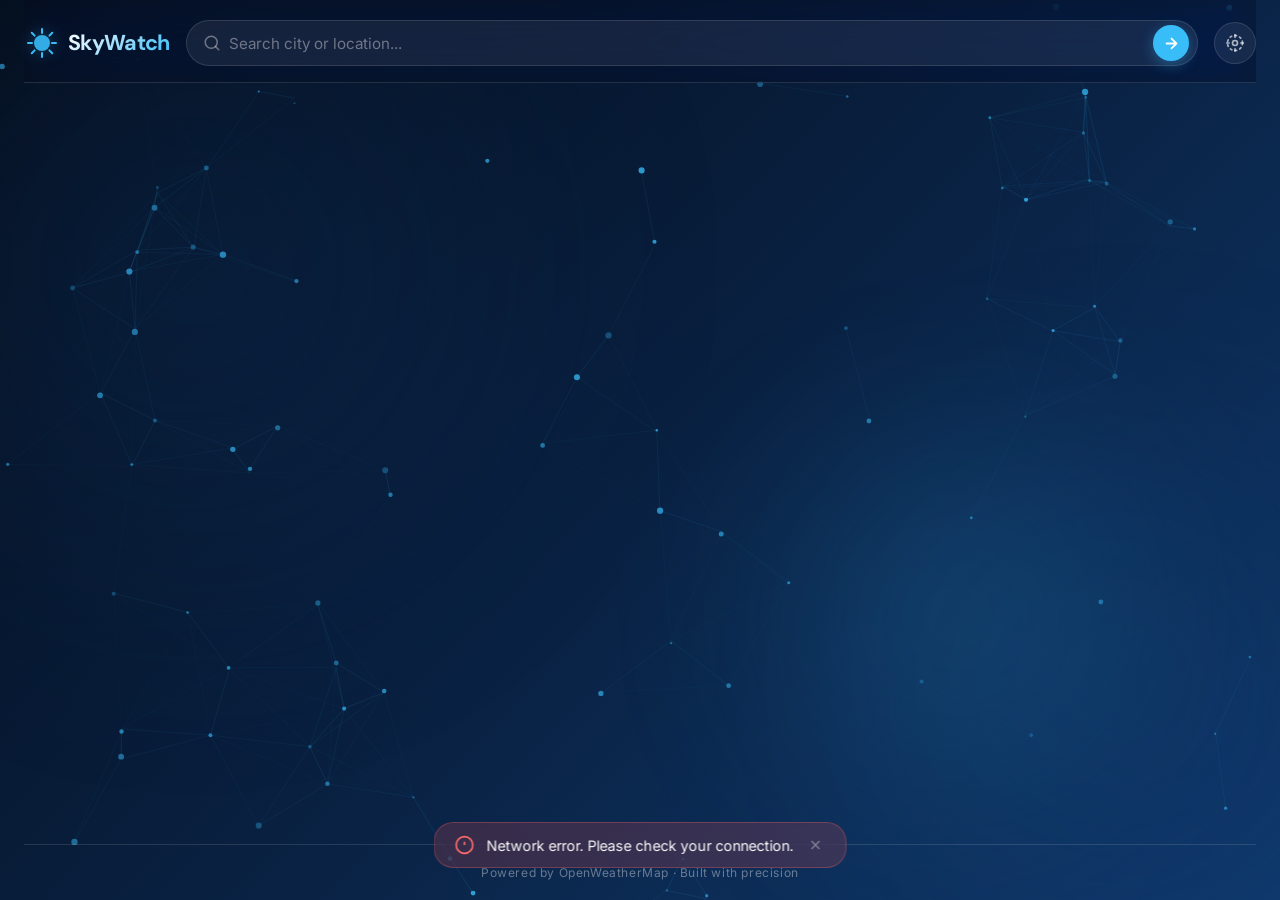
<file: docs/index.html>
<!DOCTYPE html>
<html lang="en">
<head>
  <meta charset="UTF-8" />
  <meta name="viewport" content="width=device-width, initial-scale=1.0" />
  <meta name="description" content="SkyWatch — A production-grade real-time weather application with live forecasts, 3D animated weather conditions, and vibrant design." />
  <title>SkyWatch — Real-Time Weather</title>

  <!-- Fonts -->
  <link rel="preconnect" href="https://fonts.googleapis.com" />
  <link rel="preconnect" href="https://fonts.gstatic.com" crossorigin />
  <link href="https://fonts.googleapis.com/css2?family=Inter:wght@300;400;500;600;700&family=DM+Sans:ital,wght@0,300;0,400;0,500;0,700;1,300&display=swap" rel="stylesheet" />

  <!-- AOS (Animate on Scroll) -->
  <link rel="stylesheet" href="https://unpkg.com/aos@2.3.4/dist/aos.css" />

  <!-- App CSS -->
  <link rel="stylesheet" href="./css/style.css" />
</head>
<body class="weather-clear" id="app-body">

  <!-- ════════════════ ANIMATED BACKGROUND LAYERS ════════════════ -->
  <div class="bg-layer" id="bg-layer" aria-hidden="true">
    <canvas id="particle-canvas"></canvas>
    <div class="bg-orb bg-orb-1"></div>
    <div class="bg-orb bg-orb-2"></div>
    <div class="bg-orb bg-orb-3"></div>
  </div>

  <!-- ════════════════ MAIN WRAPPER ════════════════ -->
  <div class="app-wrapper">

    <!-- ── HEADER / SEARCH ── -->
    <header class="app-header" id="app-header">
      <div class="header-inner">
        <div class="brand" id="brand-logo">
          <div class="brand-icon">
            <svg viewBox="0 0 36 36" fill="none" xmlns="http://www.w3.org/2000/svg">
              <circle cx="18" cy="18" r="8" fill="currentColor" opacity="0.9"/>
              <path d="M18 4V8M18 28V32M4 18H8M28 18H32M7.76 7.76L10.59 10.59M25.41 25.41L28.24 28.24M28.24 7.76L25.41 10.59M10.59 25.41L7.76 28.24" stroke="currentColor" stroke-width="2" stroke-linecap="round"/>
            </svg>
          </div>
          <span class="brand-name">SkyWatch</span>
        </div>

        <!-- Search -->
        <div class="search-container" id="search-container">
          <div class="search-box" id="search-box">
            <div class="search-icon">
              <svg viewBox="0 0 24 24" fill="none" stroke="currentColor" stroke-width="2" stroke-linecap="round" stroke-linejoin="round">
                <circle cx="11" cy="11" r="8"/><path d="M21 21l-4.35-4.35"/>
              </svg>
            </div>
            <input
              type="text"
              id="search-input"
              class="search-input"
              placeholder="Search city or location..."
              autocomplete="off"
              spellcheck="false"
              aria-label="Search city"
              aria-autocomplete="list"
              aria-controls="autocomplete-list"
            />
            <button class="search-clear" id="search-clear" aria-label="Clear search" style="display:none">
              <svg viewBox="0 0 24 24" fill="none" stroke="currentColor" stroke-width="2" stroke-linecap="round"><path d="M18 6L6 18M6 6l12 12"/></svg>
            </button>
            <button class="search-btn" id="search-btn" aria-label="Search">
              <svg viewBox="0 0 24 24" fill="none" stroke="currentColor" stroke-width="2.5" stroke-linecap="round" stroke-linejoin="round">
                <path d="M5 12h14M12 5l7 7-7 7"/>
              </svg>
            </button>
          </div>

          <!-- Autocomplete dropdown -->
          <ul class="autocomplete-list" id="autocomplete-list" role="listbox" aria-label="City suggestions"></ul>
        </div>

        <!-- Geo locate -->
        <button class="geo-btn" id="geo-btn" title="Use my location" aria-label="Use my location">
          <svg viewBox="0 0 24 24" fill="none" stroke="currentColor" stroke-width="2" stroke-linecap="round" stroke-linejoin="round">
            <circle cx="12" cy="12" r="3"/><path d="M12 2v3M12 19v3M2 12h3M19 12h3"/>
            <circle cx="12" cy="12" r="9" stroke-dasharray="2 4"/>
          </svg>
        </button>
      </div>
    </header>

    <!-- ── MAIN CONTENT ── -->
    <main class="app-main" id="app-main">

      <!-- ── LOADING STATE ── -->
      <div class="loading-screen" id="loading-screen" aria-live="polite">
        <div class="loader-ring">
          <svg viewBox="0 0 80 80">
            <circle cx="40" cy="40" r="34" stroke-width="4" fill="none" class="loader-track"/>
            <circle cx="40" cy="40" r="34" stroke-width="4" fill="none" class="loader-arc" stroke-dasharray="60 154"/>
          </svg>
        </div>
        <p class="loader-text">Fetching weather data...</p>
      </div>

      <!-- ── ERROR STATE ── -->
      <div class="error-toast" id="error-toast" aria-live="assertive" role="alert">
        <div class="error-icon">
          <svg viewBox="0 0 24 24" fill="none" stroke="currentColor" stroke-width="2"><circle cx="12" cy="12" r="10"/><path d="M12 8v4M12 16h.01"/></svg>
        </div>
        <span class="error-msg" id="error-msg">Something went wrong.</span>
        <button class="error-close" id="error-close" aria-label="Dismiss">
          <svg viewBox="0 0 24 24" fill="none" stroke="currentColor" stroke-width="2"><path d="M18 6L6 18M6 6l12 12"/></svg>
        </button>
      </div>

      <!-- ══════════════ WEATHER CONTENT (hidden until data loads) ══════════════ -->
      <div class="weather-content" id="weather-content" style="display:none">

        <!-- ── CURRENT WEATHER HERO ── -->
        <section class="hero-section" id="hero-section">
          <div class="hero-left">
            <div class="hero-location" id="hero-location">
              <svg class="pin-icon" viewBox="0 0 24 24" fill="none" stroke="currentColor" stroke-width="2" stroke-linecap="round"><path d="M12 2C8.13 2 5 5.13 5 9c0 5.25 7 13 7 13s7-7.75 7-13c0-3.87-3.13-7-7-7z"/><circle cx="12" cy="9" r="2.5"/></svg>
              <span id="city-name">—</span>
              <span id="country-name" class="country-badge">—</span>
            </div>
            <div class="hero-date-time">
              <span id="live-time" class="live-time">—</span>
              <span class="divider">·</span>
              <span id="live-date" class="live-date">—</span>
            </div>

            <div class="hero-temp-row">
              <div class="hero-temp" id="hero-temp">—<sup>°</sup></div>
              <div class="hero-temp-range">
                <span class="temp-high" id="temp-max">—°</span>
                <span class="temp-low" id="temp-min">—°</span>
              </div>
            </div>

            <div class="hero-description" id="hero-description">—</div>
            <div class="feels-like">Feels like <span id="feels-like">—</span>°</div>
          </div>

          <div class="hero-right">
            <div class="weather-icon-big" id="weather-icon-big" aria-hidden="true">
              <!-- Injected by JS -->
            </div>
          </div>
        </section>

        <!-- ── WEATHER DETAIL TILES ── -->
        <section class="details-section" id="details-section">
          <div class="details-grid">
            <div class="detail-tile" data-aos="fade-up" data-aos-delay="0">
              <div class="tile-icon">
                <svg viewBox="0 0 24 24" fill="none" stroke="currentColor" stroke-width="1.8"><path d="M12 2a7 7 0 0 0-7 7c0 5.333 7 13 7 13s7-7.667 7-13a7 7 0 0 0-7-7z"/><circle cx="12" cy="9" r="2.5"/></svg>
              </div>
              <div class="tile-info">
                <span class="tile-label">Humidity</span>
                <span class="tile-value" id="d-humidity">—</span>
                <span class="tile-unit">%</span>
              </div>
              <div class="tile-bar-wrap"><div class="tile-bar" id="humidity-bar"></div></div>
            </div>

            <div class="detail-tile" data-aos="fade-up" data-aos-delay="60">
              <div class="tile-icon">
                <svg viewBox="0 0 24 24" fill="none" stroke="currentColor" stroke-width="1.8"><path d="M9.59 4.59A2 2 0 1 1 11 8H2m10.59 11.41A2 2 0 1 0 14 16H2m15.73-8.27A2.5 2.5 0 1 1 19.5 12H2"/></svg>
              </div>
              <div class="tile-info">
                <span class="tile-label">Wind</span>
                <span class="tile-value" id="d-wind">—</span>
                <span class="tile-unit">km/h</span>
              </div>
              <div class="tile-sub" id="d-wind-dir">—</div>
            </div>

            <div class="detail-tile" data-aos="fade-up" data-aos-delay="120">
              <div class="tile-icon">
                <svg viewBox="0 0 24 24" fill="none" stroke="currentColor" stroke-width="1.8"><circle cx="12" cy="12" r="10"/><path d="M12 8v4l3 3"/></svg>
              </div>
              <div class="tile-info">
                <span class="tile-label">Pressure</span>
                <span class="tile-value" id="d-pressure">—</span>
                <span class="tile-unit">hPa</span>
              </div>
            </div>

            <div class="detail-tile" data-aos="fade-up" data-aos-delay="180">
              <div class="tile-icon">
                <svg viewBox="0 0 24 24" fill="none" stroke="currentColor" stroke-width="1.8"><path d="M2 12s3.64-7 10-7 10 7 10 7-3.64 7-10 7-10-7-10-7z"/><circle cx="12" cy="12" r="3"/></svg>
              </div>
              <div class="tile-info">
                <span class="tile-label">Visibility</span>
                <span class="tile-value" id="d-visibility">—</span>
                <span class="tile-unit">km</span>
              </div>
            </div>

            <div class="detail-tile" data-aos="fade-up" data-aos-delay="240">
              <div class="tile-icon">
                <svg viewBox="0 0 24 24" fill="none" stroke="currentColor" stroke-width="1.8"><circle cx="12" cy="5" r="3"/><path d="M12 8v13M8 12h8"/></svg>
              </div>
              <div class="tile-info">
                <span class="tile-label">Sunrise</span>
                <span class="tile-value" id="d-sunrise">—</span>
              </div>
            </div>

            <div class="detail-tile" data-aos="fade-up" data-aos-delay="300">
              <div class="tile-icon">
                <svg viewBox="0 0 24 24" fill="none" stroke="currentColor" stroke-width="1.8"><circle cx="12" cy="19" r="3"/><path d="M12 3v13M4.22 10.22l1.42 1.42M18.36 11.64l1.42-1.42M1 22h22M5 19H3M21 19h-2"/></svg>
              </div>
              <div class="tile-info">
                <span class="tile-label">Sunset</span>
                <span class="tile-value" id="d-sunset">—</span>
              </div>
            </div>

            <div class="detail-tile" data-aos="fade-up" data-aos-delay="360">
              <div class="tile-icon">
                <svg viewBox="0 0 24 24" fill="none" stroke="currentColor" stroke-width="1.8"><path d="M3 18h18M6 12l6-9 6 9"/></svg>
              </div>
              <div class="tile-info">
                <span class="tile-label">Cloud Cover</span>
                <span class="tile-value" id="d-clouds">—</span>
                <span class="tile-unit">%</span>
              </div>
              <div class="tile-bar-wrap"><div class="tile-bar" id="clouds-bar"></div></div>
            </div>

            <div class="detail-tile" data-aos="fade-up" data-aos-delay="420">
              <div class="tile-icon">
                <svg viewBox="0 0 24 24" fill="none" stroke="currentColor" stroke-width="1.8"><path d="M12 2L2 7l10 5 10-5-10-5zM2 17l10 5 10-5M2 12l10 5 10-5"/></svg>
              </div>
              <div class="tile-info">
                <span class="tile-label">Condition</span>
                <span class="tile-value tile-value--sm" id="d-condition">—</span>
              </div>
            </div>
          </div>
        </section>

        <!-- ── HOURLY FORECAST ── -->
        <section class="hourly-section" data-aos="fade-up">
          <h2 class="section-title">
            <svg viewBox="0 0 24 24" fill="none" stroke="currentColor" stroke-width="2" stroke-linecap="round"><circle cx="12" cy="12" r="10"/><path d="M12 6v6l4 2"/></svg>
            Hourly Forecast
          </h2>
          <div class="hourly-scroll-wrapper">
            <div class="hourly-strip" id="hourly-strip">
              <!-- Injected by JS -->
            </div>
          </div>
        </section>

        <!-- ── 5-DAY FORECAST ── -->
        <section class="forecast-section" data-aos="fade-up">
          <h2 class="section-title">
            <svg viewBox="0 0 24 24" fill="none" stroke="currentColor" stroke-width="2" stroke-linecap="round"><rect x="3" y="4" width="18" height="18" rx="2" ry="2"/><line x1="16" y1="2" x2="16" y2="6"/><line x1="8" y1="2" x2="8" y2="6"/><line x1="3" y1="10" x2="21" y2="10"/></svg>
            5-Day Forecast
          </h2>
          <div class="forecast-cards" id="forecast-cards">
            <!-- Injected by JS -->
          </div>
        </section>

      </div><!-- /weather-content -->
    </main>

    <!-- ── FOOTER ── -->
    <footer class="app-footer">
      <span>Powered by OpenWeatherMap · Built with precision</span>
    </footer>

  </div><!-- /app-wrapper -->

  <!-- GSAP -->
  <script src="https://cdnjs.cloudflare.com/ajax/libs/gsap/3.12.5/gsap.min.js"></script>
  <!-- AOS -->
  <script src="https://unpkg.com/aos@2.3.4/dist/aos.js"></script>
  <!-- App JS -->
  <script src="./js/app.js"></script>
</body>
</html>
</file>
<file: docs/css/style.css>
/* ═══════════════════════════════════════════════════════════
   SKYE — Weather App Stylesheet
   Design System · Components · Animations
   ═══════════════════════════════════════════════════════════ */

/* ── Design Tokens ─────────────────────────────────────────── */
:root {
  /* Typography */
  --font-body: 'Inter', system-ui, sans-serif;
  --font-display: 'DM Sans', system-ui, sans-serif;

  /* Spacing scale */
  --sp-1: 4px; --sp-2: 8px; --sp-3: 12px; --sp-4: 16px;
  --sp-5: 20px; --sp-6: 24px; --sp-8: 32px; --sp-10: 40px;
  --sp-12: 48px; --sp-16: 64px;

  /* Radius */
  --r-sm: 8px; --r-md: 14px; --r-lg: 20px; --r-xl: 28px; --r-full: 999px;

  /* Glass */
  --glass-bg: rgba(255,255,255,0.07);
  --glass-border: rgba(255,255,255,0.12);
  --glass-shadow: 0 8px 48px rgba(0,0,0,0.28), 0 2px 8px rgba(0,0,0,0.15);

  /* Text */
  --text-primary: rgba(255,255,255,0.97);
  --text-secondary: rgba(255,255,255,0.65);
  --text-muted: rgba(255,255,255,0.38);

  /* Easing */
  --ease-out-expo: cubic-bezier(0.16, 1, 0.3, 1);
  --ease-in-out-quart: cubic-bezier(0.77, 0, 0.175, 1);
  --ease-spring: cubic-bezier(0.34, 1.56, 0.64, 1);
  --ease-3d: cubic-bezier(0.25, 1.2, 0.5, 1);

  /* Weather theme — clear sky (default) */
  --bg-from: #050d1a;
  --bg-mid: #092040;
  --bg-to: #103a6e;
  --accent: #38bdf8;
  --accent-glow: rgba(56, 189, 248, 0.35);
  --particle-color: rgba(56, 189, 248, 0.7);
  --orb1: #103a6e;
  --orb2: #092040;
  --orb3: #38bdf8;
}

/* ── Weather Condition Themes (professional, rich, not garish) ── */
.weather-clear        { --bg-from:#050d1a; --bg-mid:#092040; --bg-to:#103a6e; --accent:#38bdf8; --accent-glow:rgba(56,189,248,.35); --particle-color:rgba(56,189,248,.7); --orb1:#103a6e; --orb2:#0d3060; --orb3:#38bdf8; }
.weather-clouds       { --bg-from:#0d1117; --bg-mid:#1c2333; --bg-to:#2d3b55; --accent:#7e9cc8; --accent-glow:rgba(126,156,200,.32); --particle-color:rgba(126,156,200,.7); --orb1:#2d3b55; --orb2:#1c2333; --orb3:#7e9cc8; }
.weather-rain         { --bg-from:#04111f; --bg-mid:#061e36; --bg-to:#0a3055; --accent:#29b4e8; --accent-glow:rgba(41,180,232,.35); --particle-color:rgba(41,180,232,.7); --orb1:#0a3055; --orb2:#061e36; --orb3:#29b4e8; }
.weather-drizzle      { --bg-from:#071520; --bg-mid:#0d2840; --bg-to:#114266; --accent:#67c4de; --accent-glow:rgba(103,196,222,.33); --particle-color:rgba(103,196,222,.7); --orb1:#114266; --orb2:#0d2840; --orb3:#67c4de; }
.weather-thunderstorm { --bg-from:#07030f; --bg-mid:#120828; --bg-to:#2a1050; --accent:#a78bfa; --accent-glow:rgba(167,139,250,.38); --particle-color:rgba(167,139,250,.8); --orb1:#2a1050; --orb2:#1a0840; --orb3:#a78bfa; }
.weather-snow         { --bg-from:#0b1829; --bg-mid:#152d48; --bg-to:#1e4468; --accent:#bae6fd; --accent-glow:rgba(186,230,253,.3); --particle-color:rgba(186,230,253,.75); --orb1:#1e4468; --orb2:#152d48; --orb3:#bae6fd; }
.weather-mist,
.weather-fog,
.weather-haze,
.weather-smoke,
.weather-dust,
.weather-sand,
.weather-ash,
.weather-squall,
.weather-tornado      { --bg-from:#0c1220; --bg-mid:#16202e; --bg-to:#23303f; --accent:#8ba4bc; --accent-glow:rgba(139,164,188,.3); --particle-color:rgba(139,164,188,.65); --orb1:#23303f; --orb2:#16202e; --orb3:#8ba4bc; }

/* ── Reset & Base ──────────────────────────────────────────── */
*, *::before, *::after { box-sizing: border-box; margin: 0; padding: 0; }

html {
  scroll-behavior: smooth;
  -webkit-font-smoothing: antialiased;
  -moz-osx-font-smoothing: grayscale;
}

body {
  font-family: var(--font-body);
  color: var(--text-primary);
  min-height: 100vh;
  background: linear-gradient(135deg, var(--bg-from) 0%, var(--bg-mid) 50%, var(--bg-to) 100%);
  transition: background 1.4s var(--ease-in-out-quart);
  overflow-x: hidden;
}

/* ── Animated Background ───────────────────────────────────── */
.bg-layer {
  position: fixed;
  inset: 0;
  z-index: 0;
  overflow: hidden;
  pointer-events: none;
}

/* Particle canvas fills the background */
#particle-canvas {
  position: absolute;
  inset: 0;
  width: 100%;
  height: 100%;
  pointer-events: none;
}

.bg-orb {
  position: absolute;
  border-radius: 50%;
  filter: blur(90px);
  opacity: 0.28;
  animation: orbFloat 18s ease-in-out infinite;
}

.bg-orb-1 {
  width: 70vmax; height: 70vmax;
  background: radial-gradient(circle, var(--orb1) 0%, transparent 70%);
  top: -20%; left: -20%;
  animation-delay: 0s;
}

.bg-orb-2 {
  width: 55vmax; height: 55vmax;
  background: radial-gradient(circle, var(--orb2) 0%, transparent 70%);
  bottom: -15%; right: -15%;
  animation-delay: -6s;
  animation-duration: 22s;
}

.bg-orb-3 {
  width: 40vmax; height: 40vmax;
  background: radial-gradient(circle, var(--orb3) 0%, transparent 70%);
  top: 40%; left: 55%;
  animation-delay: -12s;
  animation-duration: 16s;
  opacity: 0.2;
}

@keyframes orbFloat {
  0%, 100% { transform: translate(0, 0) scale(1); }
  25%       { transform: translate(4%, -6%) scale(1.05); }
  50%       { transform: translate(-3%, 5%) scale(0.97); }
  75%       { transform: translate(6%, 3%) scale(1.03); }
}

/* Noise texture overlay */
.noise-overlay {
  position: fixed;
  inset: 0;
  z-index: 1;
  pointer-events: none;
  opacity: 0.03;
  background-image: url("data:image/svg+xml,%3Csvg viewBox='0 0 200 200' xmlns='http://www.w3.org/2000/svg'%3E%3Cfilter id='n'%3E%3CfeTurbulence type='fractalNoise' baseFrequency='0.9' numOctaves='4'/%3E%3C/filter%3E%3Crect width='100%25' height='100%25' filter='url(%23n)'/%3E%3C/svg%3E");
  background-size: 150px 150px;
}

/* ── Scrollbar ─────────────────────────────────────────────── */
::-webkit-scrollbar { width: 5px; height: 5px; }
::-webkit-scrollbar-track { background: transparent; }
::-webkit-scrollbar-thumb { background: var(--glass-border); border-radius: var(--r-full); }
::-webkit-scrollbar-thumb:hover { background: rgba(255,255,255,0.22); }

/* ── App Wrapper ───────────────────────────────────────────── */
.app-wrapper {
  position: relative;
  z-index: 2;
  max-width: 1280px;
  margin: 0 auto;
  padding: 0 var(--sp-6);
  min-height: 100vh;
  display: flex;
  flex-direction: column;
}

/* ═══════════════════════════════════════════════════════════
   HEADER
   ═══════════════════════════════════════════════════════════ */
.app-header {
  padding: var(--sp-5) 0 var(--sp-4);
  position: sticky;
  top: 0;
  z-index: 100;
  backdrop-filter: blur(20px) saturate(180%);
  -webkit-backdrop-filter: blur(20px) saturate(180%);
  border-bottom: 1px solid var(--glass-border);
  background: rgba(10,15,28,0.45);
  transition: background 1.4s var(--ease-in-out-quart),
              border-color 1.4s var(--ease-in-out-quart);
}

.header-inner {
  display: flex;
  align-items: center;
  gap: var(--sp-4);
  flex-wrap: wrap;
}

/* Brand */
.brand {
  display: flex;
  align-items: center;
  gap: var(--sp-2);
  flex-shrink: 0;
  text-decoration: none;
  color: inherit;
}

.brand-icon {
  width: 36px; height: 36px;
  color: var(--accent);
  filter: drop-shadow(0 0 8px var(--accent-glow));
  transition: color 0.8s, filter 0.8s;
  animation: sunSpin 20s linear infinite;
}

@keyframes sunSpin {
  from { transform: rotate(0deg); }
  to   { transform: rotate(360deg); }
}

.brand-name {
  font-family: var(--font-display);
  font-size: 1.35rem;
  font-weight: 700;
  letter-spacing: -0.03em;
  background: linear-gradient(135deg, #fff 0%, var(--accent) 100%);
  -webkit-background-clip: text;
  -webkit-text-fill-color: transparent;
  background-clip: text;
  transition: background 0.8s;
}

/* Search */
.search-container {
  flex: 1;
  min-width: 220px;
  position: relative;
}

.search-box {
  display: flex;
  align-items: center;
  background: var(--glass-bg);
  border: 1px solid var(--glass-border);
  border-radius: var(--r-full);
  padding: var(--sp-1) var(--sp-2) var(--sp-1) var(--sp-4);
  gap: var(--sp-2);
  transition: border-color 0.3s, box-shadow 0.3s, background 0.3s;
}

.search-box:focus-within {
  border-color: var(--accent);
  box-shadow: 0 0 0 3px var(--accent-glow), var(--glass-shadow);
  background: rgba(255,255,255,0.1);
}

.search-icon {
  width: 18px; height: 18px;
  color: var(--text-muted);
  flex-shrink: 0;
  transition: color 0.3s;
}

.search-box:focus-within .search-icon { color: var(--accent); }

.search-input {
  flex: 1;
  background: none;
  border: none;
  outline: none;
  font-family: var(--font-body);
  font-size: 0.95rem;
  color: var(--text-primary);
  caret-color: var(--accent);
}

.search-input::placeholder { color: var(--text-muted); }

.search-clear {
  background: none;
  border: none;
  cursor: pointer;
  color: var(--text-muted);
  width: 20px; height: 20px;
  display: flex; align-items: center; justify-content: center;
  transition: color 0.2s;
  padding: 0;
}
.search-clear:hover { color: var(--text-primary); }
.search-clear svg { width: 16px; height: 16px; }

.search-btn {
  background: var(--accent);
  border: none;
  cursor: pointer;
  color: #fff;
  width: 36px; height: 36px;
  border-radius: var(--r-full);
  display: flex; align-items: center; justify-content: center;
  flex-shrink: 0;
  transition: transform 0.2s var(--ease-spring), box-shadow 0.2s, background 0.8s;
  box-shadow: 0 4px 14px var(--accent-glow);
}
.search-btn:hover  { transform: scale(1.08); box-shadow: 0 6px 20px var(--accent-glow); }
.search-btn:active { transform: scale(0.94); }
.search-btn svg { width: 17px; height: 17px; }

/* Autocomplete */
.autocomplete-list {
  position: absolute;
  top: calc(100% + var(--sp-2));
  left: 0; right: 0;
  background: rgba(12,18,32,0.95);
  backdrop-filter: blur(20px);
  -webkit-backdrop-filter: blur(20px);
  border: 1px solid var(--glass-border);
  border-radius: var(--r-lg);
  list-style: none;
  overflow: hidden;
  z-index: 200;
  box-shadow: var(--glass-shadow);
  transform-origin: top center;
  transform: scaleY(0.85) translateY(-8px);
  opacity: 0;
  pointer-events: none;
  transition: transform 0.25s var(--ease-out-expo), opacity 0.2s ease;
}

.autocomplete-list.open {
  transform: scaleY(1) translateY(0);
  opacity: 1;
  pointer-events: auto;
}

.autocomplete-item {
  padding: var(--sp-3) var(--sp-5);
  cursor: pointer;
  display: flex;
  align-items: center;
  gap: var(--sp-3);
  transition: background 0.15s;
  border-bottom: 1px solid rgba(255,255,255,0.05);
  font-size: 0.9rem;
}
.autocomplete-item:last-child { border-bottom: none; }
.autocomplete-item:hover,
.autocomplete-item.active {
  background: rgba(255,255,255,0.08);
}

.autocomplete-item .ac-pin {
  width: 16px; height: 16px;
  color: var(--accent);
  flex-shrink: 0;
}
.autocomplete-item .ac-name { font-weight: 500; color: var(--text-primary); }
.autocomplete-item .ac-sub  { font-size: 0.78rem; color: var(--text-muted); margin-left: 2px; }

/* Geo button */
.geo-btn {
  background: var(--glass-bg);
  border: 1px solid var(--glass-border);
  cursor: pointer;
  color: var(--text-secondary);
  width: 42px; height: 42px;
  border-radius: var(--r-full);
  display: flex; align-items: center; justify-content: center;
  flex-shrink: 0;
  transition: color 0.2s, background 0.2s, transform 0.2s var(--ease-spring), box-shadow 0.2s;
}
.geo-btn:hover {
  background: var(--accent);
  color: #fff;
  border-color: var(--accent);
  transform: scale(1.08);
  box-shadow: 0 4px 14px var(--accent-glow);
}
.geo-btn:active { transform: scale(0.94); }
.geo-btn svg { width: 20px; height: 20px; }
.geo-btn.loading { animation: spin 1s linear infinite; }
@keyframes spin { to { transform: rotate(360deg); } }

/* ═══════════════════════════════════════════════════════════
   MAIN CONTENT
   ═══════════════════════════════════════════════════════════ */
.app-main {
  flex: 1;
  padding: var(--sp-8) 0 var(--sp-16);
}

/* ── Loading Screen ────────────────────────────────────────── */
.loading-screen {
  display: flex;
  flex-direction: column;
  align-items: center;
  justify-content: center;
  min-height: 60vh;
  gap: var(--sp-5);
}

.loader-ring {
  width: 80px; height: 80px;
  animation: spin 1.2s linear infinite;
}

.loader-track { stroke: rgba(255,255,255,0.1); }
.loader-arc   { stroke: var(--accent); stroke-linecap: round; transition: stroke 0.8s; }

.loader-text {
  font-size: 0.9rem;
  color: var(--text-muted);
  letter-spacing: 0.04em;
  animation: pulse 2s ease-in-out infinite;
}

@keyframes pulse {
  0%, 100% { opacity: 0.5; }
  50%       { opacity: 1; }
}

/* ── Error Toast ───────────────────────────────────────────── */
.error-toast {
  position: fixed;
  bottom: var(--sp-8);
  left: 50%;
  transform: translateX(-50%) translateY(120px);
  background: rgba(255,80,80,0.18);
  backdrop-filter: blur(16px);
  border: 1px solid rgba(255,100,100,0.3);
  border-radius: var(--r-lg);
  padding: var(--sp-3) var(--sp-5);
  display: flex;
  align-items: center;
  gap: var(--sp-3);
  z-index: 300;
  min-width: 280px;
  max-width: 480px;
  transition: transform 0.45s var(--ease-out-expo), opacity 0.35s;
  opacity: 0;
}

.error-toast.show {
  transform: translateX(-50%) translateY(0);
  opacity: 1;
}

.error-icon { color: #ff6b6b; width: 20px; height: 20px; flex-shrink: 0; }
.error-icon svg { width: 20px; height: 20px; }
.error-msg  { font-size: 0.9rem; color: var(--text-primary); flex: 1; }
.error-close {
  background: none; border: none; cursor: pointer;
  color: var(--text-muted); width: 20px; height: 20px;
  display: flex; align-items: center; justify-content: center;
  transition: color 0.2s; padding: 0;
}
.error-close:hover { color: var(--text-primary); }
.error-close svg { width: 16px; height: 16px; }

/* ═══════════════════════════════════════════════════════════
   HERO / CURRENT WEATHER
   ═══════════════════════════════════════════════════════════ */
.hero-section {
  display: flex;
  align-items: center;
  justify-content: space-between;
  gap: var(--sp-8);
  margin-bottom: var(--sp-10);
  padding: var(--sp-10) var(--sp-8);
  background: var(--glass-bg);
  border: 1px solid var(--glass-border);
  border-radius: var(--r-xl);
  backdrop-filter: blur(24px) saturate(180%);
  -webkit-backdrop-filter: blur(24px) saturate(180%);
  box-shadow: var(--glass-shadow);
  position: relative;
  overflow: hidden;
}

.hero-section::before {
  content: '';
  position: absolute;
  top: -60px; right: -60px;
  width: 280px; height: 280px;
  background: radial-gradient(circle, var(--accent-glow) 0%, transparent 70%);
  pointer-events: none;
  transition: background 0.8s;
}

.hero-left { flex: 1; min-width: 0; }

.hero-location {
  display: flex;
  align-items: center;
  gap: var(--sp-2);
  margin-bottom: var(--sp-2);
}

.pin-icon { width: 18px; height: 18px; color: var(--accent); flex-shrink: 0; }

#city-name {
  font-family: var(--font-display);
  font-size: clamp(1.2rem, 3vw, 1.6rem);
  font-weight: 700;
  letter-spacing: -0.02em;
  white-space: nowrap;
  overflow: hidden;
  text-overflow: ellipsis;
}

.country-badge {
  background: rgba(255,255,255,0.1);
  border-radius: var(--r-sm);
  padding: 2px 8px;
  font-size: 0.72rem;
  font-weight: 600;
  letter-spacing: 0.08em;
  color: var(--text-secondary);
  text-transform: uppercase;
  flex-shrink: 0;
}

.hero-date-time {
  display: flex;
  align-items: center;
  gap: var(--sp-2);
  font-size: 0.85rem;
  color: var(--text-muted);
  margin-bottom: var(--sp-6);
}

.divider { opacity: 0.4; }

.live-time {
  font-variant-numeric: tabular-nums;
  font-weight: 500;
}

.hero-temp-row {
  display: flex;
  align-items: flex-start;
  gap: var(--sp-4);
  margin-bottom: var(--sp-2);
}

.hero-temp {
  font-family: var(--font-display);
  font-size: clamp(4rem, 10vw, 6.5rem);
  font-weight: 300;
  letter-spacing: -0.05em;
  line-height: 1;
  color: var(--text-primary);
}

.hero-temp sup {
  font-size: 0.4em;
  vertical-align: top;
  margin-top: 0.3em;
  font-weight: 400;
  opacity: 0.7;
}

.hero-temp-range {
  display: flex;
  flex-direction: column;
  gap: var(--sp-1);
  padding-top: var(--sp-3);
}

.temp-high {
  font-size: 0.92rem;
  font-weight: 600;
  color: var(--text-secondary);
}

.temp-low {
  font-size: 0.85rem;
  font-weight: 400;
  color: var(--text-muted);
}

.hero-description {
  font-size: 1.05rem;
  font-weight: 500;
  color: var(--text-secondary);
  margin-bottom: var(--sp-2);
  text-transform: capitalize;
}

.feels-like {
  font-size: 0.82rem;
  color: var(--text-muted);
}

/* Weather Icon (big) */
.hero-right { flex-shrink: 0; }

.weather-icon-big {
  width: clamp(140px, 18vw, 200px);
  height: clamp(140px, 18vw, 200px);
  display: flex;
  align-items: center;
  justify-content: center;
  filter: drop-shadow(0 0 32px var(--accent-glow));
  transition: filter 0.8s;
}

.weather-icon-big svg, .weather-icon-big img {
  width: 100%;
  height: 100%;
}

/* ── Weather Icon Animations ───────────────────────────────── */
@keyframes iconSunRotate {
  from { transform: rotate(0deg); }
  to   { transform: rotate(360deg); }
}
@keyframes iconSunPulse {
  0%, 100% { transform: scale(1); opacity: 1; }
  50%       { transform: scale(1.06); opacity: 0.9; }
}
@keyframes iconCloudDrift {
  0%, 100% { transform: translateX(0); }
  50%       { transform: translateX(6px); }
}
@keyframes iconRainDrop {
  0%   { transform: translateY(0) scaleY(1); opacity: 1; }
  80%  { transform: translateY(18px) scaleY(1.2); opacity: 0.6; }
  100% { transform: translateY(22px) scaleY(0.8); opacity: 0; }
}
@keyframes iconSnowDrift {
  0%   { transform: translateY(0) rotate(0deg); opacity: 1; }
  100% { transform: translateY(20px) rotate(180deg); opacity: 0; }
}
@keyframes iconLightning {
  0%, 85%, 100% { opacity: 0; }
  90%, 95%      { opacity: 1; }
}
@keyframes iconMistDrift {
  0%, 100% { transform: translateX(0); opacity: 0.6; }
  50%       { transform: translateX(8px); opacity: 1; }
}

/* ═══════════════════════════════════════════════════════════
   DETAIL TILES
   ═══════════════════════════════════════════════════════════ */
.section-title {
  display: flex;
  align-items: center;
  gap: var(--sp-2);
  font-family: var(--font-display);
  font-size: 0.8rem;
  font-weight: 600;
  letter-spacing: 0.1em;
  text-transform: uppercase;
  color: var(--text-muted);
  margin-bottom: var(--sp-5);
}
.section-title svg { width: 16px; height: 16px; color: var(--accent); }

.details-section { margin-bottom: var(--sp-10); }

.details-grid {
  display: grid;
  grid-template-columns: repeat(auto-fill, minmax(180px, 1fr));
  gap: var(--sp-4);
  perspective: 1000px;
}

.detail-tile {
  background: var(--glass-bg);
  border: 1px solid var(--glass-border);
  border-radius: var(--r-lg);
  padding: var(--sp-5);
  backdrop-filter: blur(24px);
  -webkit-backdrop-filter: blur(24px);
  transition: transform 0.4s var(--ease-3d), box-shadow 0.4s var(--ease-3d), border-color 0.4s, background 0.4s;
  cursor: default;
  display: flex;
  flex-direction: column;
  gap: var(--sp-2);
  transform-style: preserve-3d;
  position: relative;
  overflow: hidden;
}

.detail-tile::before {
  content: '';
  position: absolute;
  top: 0; left: 0; right: 0; bottom: 0;
  background: radial-gradient(circle at center, rgba(255,255,255,0.1) 0%, transparent 70%);
  opacity: 0;
  transition: opacity 0.4s;
  pointer-events: none;
  z-index: 1;
}

.detail-tile:hover {
  transform: translateY(-8px) scale(1.02) rotateX(4deg) rotateY(-4deg);
  box-shadow: 0 24px 64px rgba(0,0,0,0.5), -10px 10px 30px var(--accent-glow), 0 0 0 1px var(--accent-glow);
  background: rgba(255,255,255,0.15);
  border-color: var(--accent);
}

.detail-tile:hover::before {
  opacity: 1;
}

.tile-icon {
  width: 28px; height: 28px;
  color: var(--accent);
  margin-bottom: var(--sp-1);
  transition: color 0.8s, transform 0.4s var(--ease-3d);
  transform: translateZ(20px);
  filter: drop-shadow(0 0 8px var(--accent-glow));
}
.detail-tile:hover .tile-icon {
  transform: translateZ(30px) scale(1.1);
}
.tile-icon svg { width: 28px; height: 28px; }

.tile-info {
  display: flex;
  align-items: baseline;
  gap: 4px;
  flex-wrap: wrap;
  transform: translateZ(15px);
  transition: transform 0.4s var(--ease-3d);
}
.detail-tile:hover .tile-info {
  transform: translateZ(25px);
}

.tile-label {
  display: block;
  font-size: 0.72rem;
  font-weight: 500;
  letter-spacing: 0.08em;
  text-transform: uppercase;
  color: var(--text-muted);
  margin-bottom: var(--sp-1);
  width: 100%;
}

.tile-value {
  font-family: var(--font-display);
  font-size: 1.65rem;
  font-weight: 600;
  color: var(--text-primary);
  letter-spacing: -0.03em;
  line-height: 1;
}

.tile-value--sm { font-size: 1rem; font-weight: 500; }
.tile-unit { font-size: 0.78rem; color: var(--text-muted); }

.tile-sub {
  font-size: 0.78rem;
  color: var(--text-secondary);
  margin-top: 2px;
}

/* Progress bar */
.tile-bar-wrap {
  height: 4px;
  background: rgba(255,255,255,0.08);
  border-radius: var(--r-full);
  overflow: hidden;
  margin-top: var(--sp-2);
}

.tile-bar {
  height: 100%;
  background: linear-gradient(90deg, var(--accent), rgba(255,255,255,0.6));
  border-radius: var(--r-full);
  width: 0%;
  transition: width 1.2s var(--ease-out-expo);
}

/* ═══════════════════════════════════════════════════════════
   HOURLY FORECAST
   ═══════════════════════════════════════════════════════════ */
.hourly-section { margin-bottom: var(--sp-10); }

.hourly-scroll-wrapper {
  overflow-x: auto;
  -webkit-overflow-scrolling: touch;
  scrollbar-width: thin;
  margin: 0 calc(-1 * var(--sp-2));
  padding: 0 var(--sp-2) var(--sp-2);
}

.hourly-strip {
  display: flex;
  gap: var(--sp-3);
  width: max-content;
  padding: var(--sp-1) 0;
}

.hourly-card {
  background: var(--glass-bg);
  border: 1px solid var(--glass-border);
  border-radius: var(--r-lg);
  padding: var(--sp-4) var(--sp-5);
  display: flex;
  flex-direction: column;
  align-items: center;
  gap: var(--sp-2);
  min-width: 90px;
  cursor: default;
  transition: transform 0.22s var(--ease-spring), background 0.22s, box-shadow 0.22s;
  position: relative;
  overflow: hidden;
}

.hourly-card:hover {
  transform: translateY(-5px);
  background: rgba(255,255,255,0.1);
  box-shadow: 0 12px 36px rgba(0,0,0,0.25);
}

.hourly-card.current-hour {
  border-color: var(--accent);
  background: rgba(255,255,255,0.1);
}

.hourly-card.current-hour::after {
  content: '';
  position: absolute;
  inset: 0;
  background: linear-gradient(135deg, var(--accent-glow) 0%, transparent 70%);
  pointer-events: none;
}

.hourly-time {
  font-size: 0.75rem;
  font-weight: 600;
  color: var(--text-muted);
  letter-spacing: 0.04em;
}

.hourly-card.current-hour .hourly-time { color: var(--accent); }

.hourly-icon {
  width: 44px; height: 44px;
  filter: drop-shadow(0 2px 6px rgba(0,0,0,0.3));
}

.hourly-temp {
  font-family: var(--font-display);
  font-size: 1.05rem;
  font-weight: 600;
  color: var(--text-primary);
}

.hourly-pop {
  font-size: 0.7rem;
  color: #74cfe8;
  display: flex;
  align-items: center;
  gap: 2px;
}

/* ═══════════════════════════════════════════════════════════
   5-DAY FORECAST
   ═══════════════════════════════════════════════════════════ */
.forecast-section { margin-bottom: var(--sp-10); }

.forecast-cards {
  display: grid;
  grid-template-columns: repeat(auto-fill, minmax(165px, 1fr));
  gap: var(--sp-4);
  perspective: 1000px;
}

.forecast-card {
  background: var(--glass-bg);
  border: 1px solid var(--glass-border);
  border-radius: var(--r-lg);
  padding: var(--sp-6) var(--sp-5);
  display: flex;
  flex-direction: column;
  align-items: center;
  gap: var(--sp-3);
  cursor: default;
  transition: transform 0.4s var(--ease-3d), background 0.4s, box-shadow 0.4s var(--ease-3d), border-color 0.4s;
  text-align: center;
  transform-style: preserve-3d;
  position: relative;
  overflow: hidden;
}

.forecast-card::before {
  content: '';
  position: absolute;
  top: 0; left: 0; right: 0; bottom: 0;
  background: radial-gradient(circle at center, rgba(255,255,255,0.1) 0%, transparent 60%);
  opacity: 0;
  transition: opacity 0.4s;
  pointer-events: none;
}

.forecast-card:hover {
  transform: translateY(-10px) scale(1.03) rotateX(5deg);
  background: rgba(255,255,255,0.15);
  box-shadow: 0 24px 64px rgba(0,0,0,0.4), 0 0 0 1px var(--accent-glow);
  border-color: var(--accent);
}

.forecast-card:hover::before {
  opacity: 1;
}

.forecast-card.today { border-color: var(--accent); box-shadow: 0 0 20px rgba(0,0,0,0.2) inset, 0 0 0 1px var(--accent-glow); }

.forecast-day {
  font-size: 0.8rem;
  font-weight: 700;
  letter-spacing: 0.06em;
  text-transform: uppercase;
  color: var(--text-secondary);
}

.forecast-card.today .forecast-day { color: var(--accent); }

.forecast-date {
  font-size: 0.7rem;
  color: var(--text-muted);
  margin-top: -8px;
}

.forecast-icon {
  width: 56px; height: 56px;
  filter: drop-shadow(0 4px 12px rgba(0,0,0,0.3));
}

.forecast-desc {
  font-size: 0.78rem;
  color: var(--text-secondary);
  line-height: 1.3;
}

.forecast-temps {
  display: flex;
  gap: var(--sp-3);
  align-items: baseline;
}

.fc-max {
  font-family: var(--font-display);
  font-size: 1.2rem;
  font-weight: 600;
  color: var(--text-primary);
}

.fc-min {
  font-size: 0.88rem;
  color: var(--text-muted);
}

.forecast-pop {
  font-size: 0.72rem;
  color: #74cfe8;
  display: flex;
  align-items: center;
  gap: 3px;
}

/* ═══════════════════════════════════════════════════════════
   FOOTER
   ═══════════════════════════════════════════════════════════ */
.app-footer {
  border-top: 1px solid var(--glass-border);
  padding: var(--sp-5) 0;
  text-align: center;
  font-size: 0.75rem;
  color: var(--text-muted);
  letter-spacing: 0.05em;
}

/* ═══════════════════════════════════════════════════════════
   SKELETON SCREENS
   ═══════════════════════════════════════════════════════════ */
@keyframes shimmer {
  from { background-position: -600px 0; }
  to   { background-position: 600px 0; }
}

.skeleton {
  background: linear-gradient(90deg,
    rgba(255,255,255,0.05) 0%,
    rgba(255,255,255,0.12) 40%,
    rgba(255,255,255,0.05) 80%
  );
  background-size: 600px 100%;
  animation: shimmer 1.8s ease-in-out infinite;
  border-radius: var(--r-sm);
}

/* ═══════════════════════════════════════════════════════════
   TRANSITION HELPERS
   ═══════════════════════════════════════════════════════════ */
.fade-in {
  animation: fadeIn 0.5s var(--ease-out-expo) both;
}

@keyframes fadeIn {
  from { opacity: 0; transform: translateY(12px); }
  to   { opacity: 1; transform: translateY(0); }
}

/* ═══════════════════════════════════════════════════════════
   RESPONSIVE
   ═══════════════════════════════════════════════════════════ */
@media (max-width: 900px) {
  .hero-section {
    flex-direction: column;
    align-items: flex-start;
    padding: var(--sp-8) var(--sp-6);
  }

  .hero-right {
    align-self: center;
    order: -1;
  }

  .weather-icon-big {
    width: 130px; height: 130px;
  }
}

@media (max-width: 640px) {
  .app-wrapper { padding: 0 var(--sp-4); }

  .header-inner { gap: var(--sp-3); }

  .brand-name { display: none; }

  .hero-temp { font-size: clamp(3rem, 15vw, 4.5rem); }

  .details-grid {
    grid-template-columns: repeat(2, 1fr);
  }

  .forecast-cards {
    grid-template-columns: repeat(2, 1fr);
  }
}

@media (max-width: 380px) {
  .details-grid { grid-template-columns: 1fr 1fr; }
}
</file>
